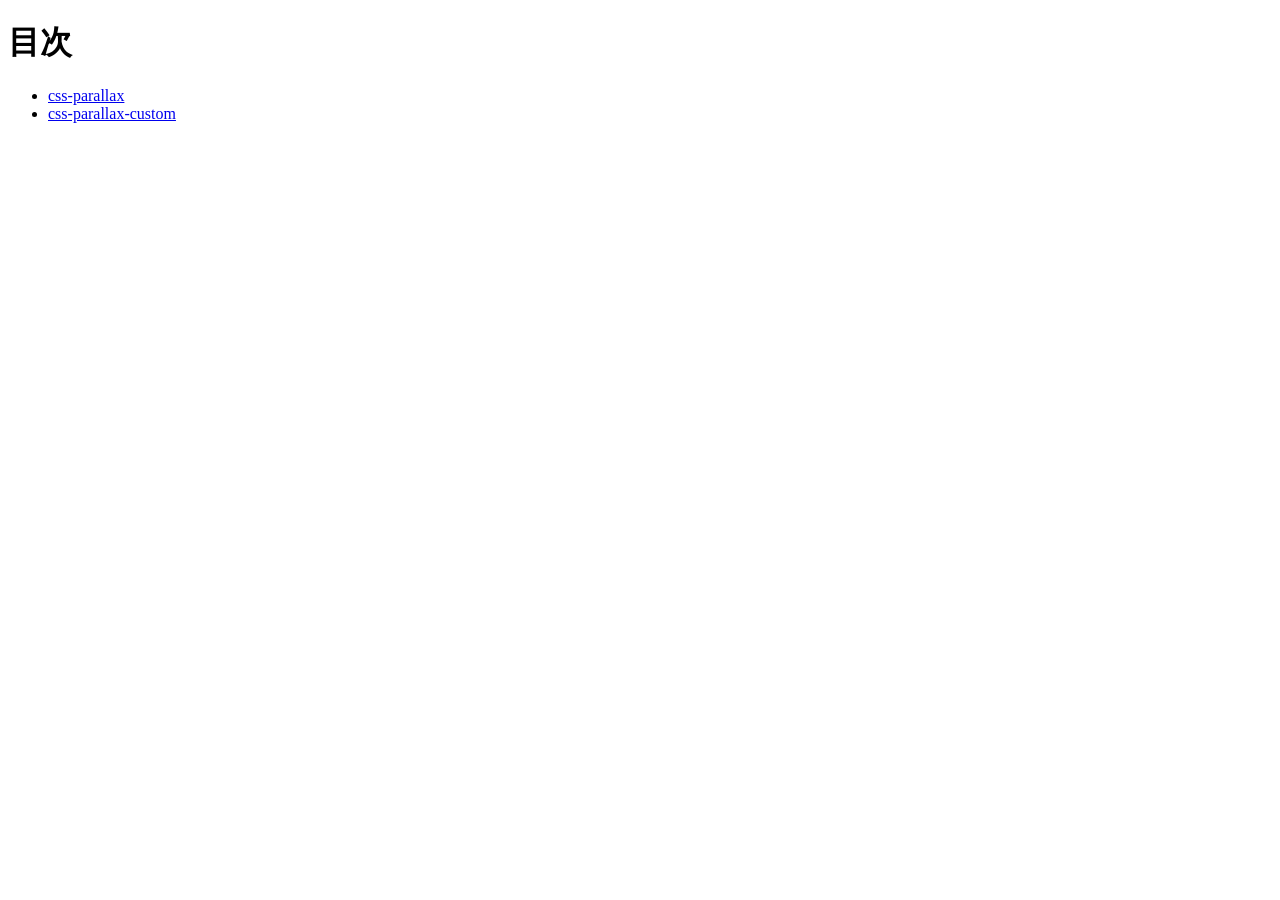
<file: index.html>
<!DOCTYPE html>
<html lang="ja">
<head>
	<title>目次</title>
</head>
<body>
    <h1>目次</h1>
    <ul>
        <li><a href="css-parallax/index.html">css-parallax</a></li>
        <li><a href="css-parallax-custom/index.html">css-parallax-custom</a></li>
    </ul>
</body>
</html>
</file>
